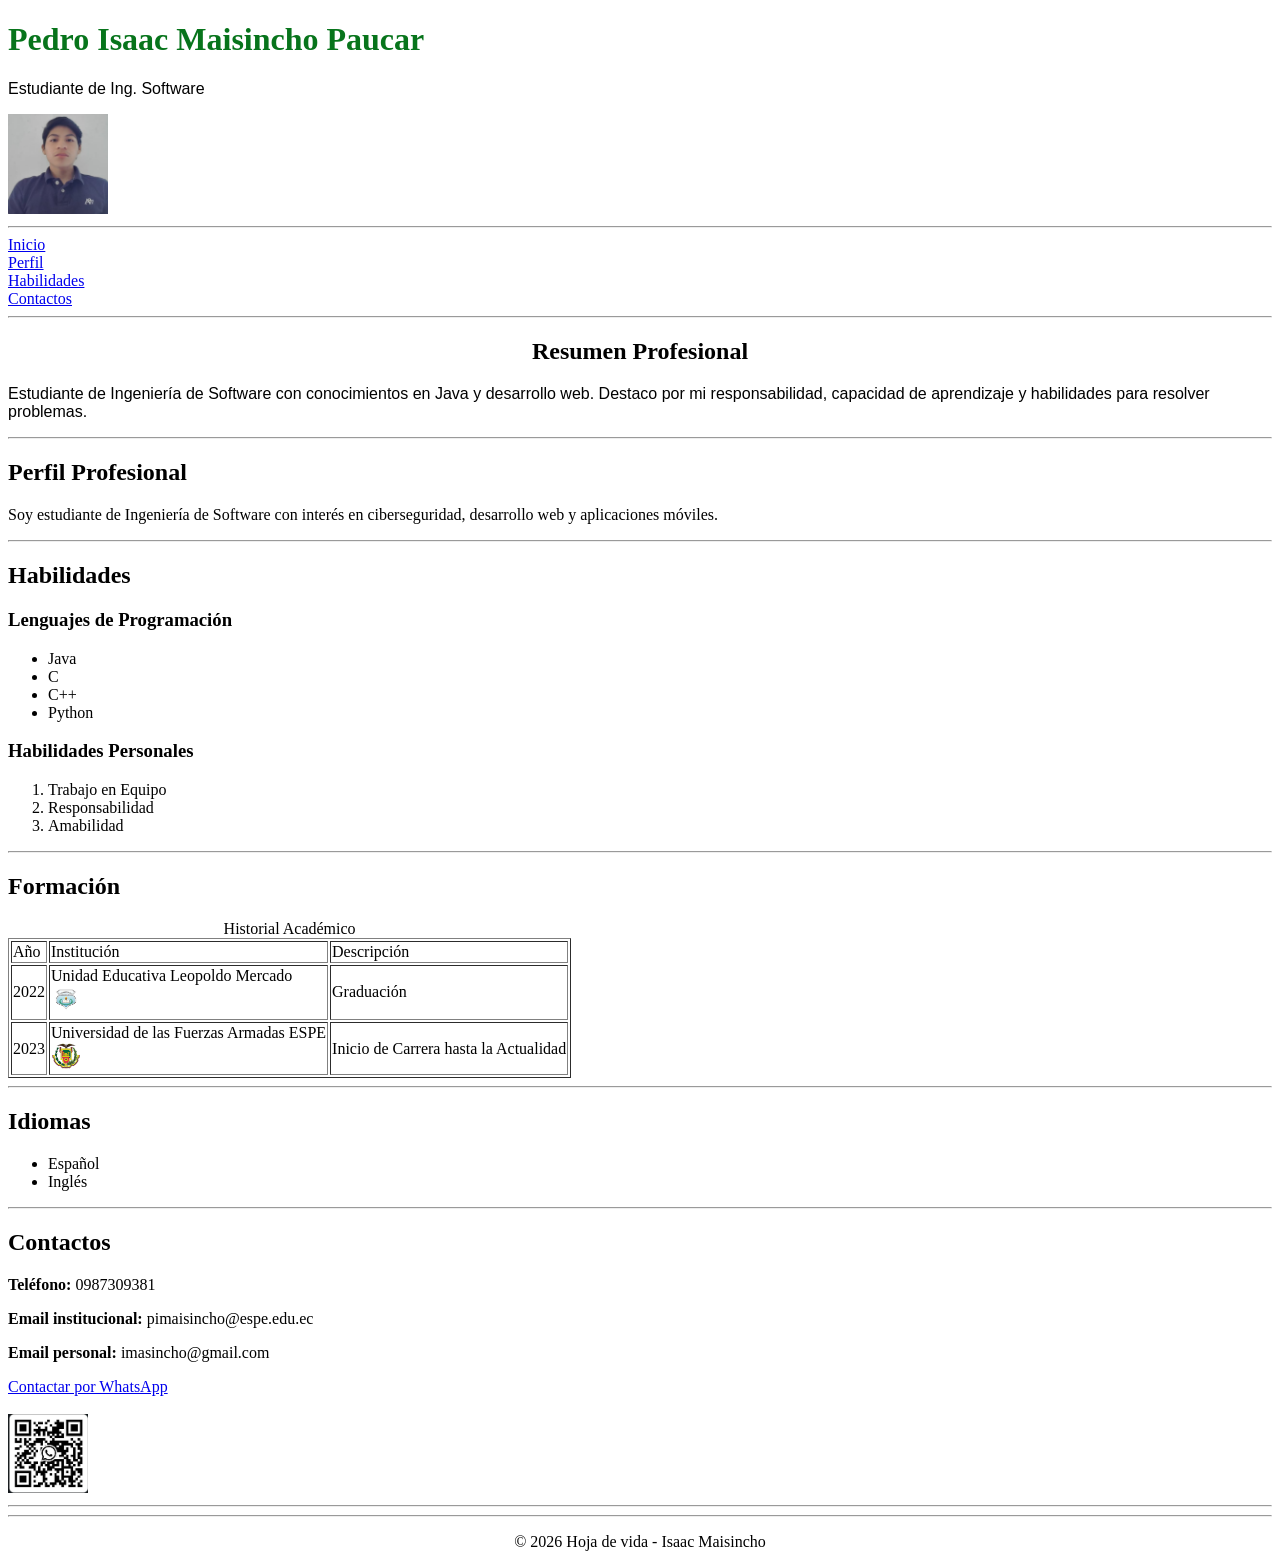
<file: index.html>
<!DOCTYPE html>
<html>
<head>
    <meta charset="UTF-8">
    <title>CV SKRIsaac</title>

    <link rel="icon" type="image/x-icon" href="./images/programa.ico">

    <style>
        .verde {
            color: rgb(7, 116, 27);
        }

        .grande {
            font-size: 40px;
        }

        .arial {
            font-family: Arial;
        }

        .centrado {
            text-align: center;
        }
    </style>
</head>

<body>

    <header>
        <h1 class="verde">Pedro Isaac Maisincho Paucar</h1>
        <p class="arial">Estudiante de Ing. Software</p>
        <img src="./images/FotoP.jpeg" alt="fotoP" width="100">
    </header>

    <hr>

    <nav>
        <a href="#">Inicio</a><br>
        <a href="#">Perfil</a><br>
        <a href="#">Habilidades</a><br>
        <a href="#">Contactos</a>
    </nav>

    <hr>

    <main>

        <section>
            <h2 class="centrado">Resumen Profesional</h2>
            <p class="arial">
                Estudiante de Ingeniería de Software con conocimientos en Java y desarrollo web. 
                Destaco por mi responsabilidad, capacidad de aprendizaje y habilidades para resolver problemas.
            </p>
        </section>

        <hr>

        <section>
            <h2>Perfil Profesional</h2>
            <p>
                Soy estudiante de Ingeniería de Software con interés en ciberseguridad,
                desarrollo web y aplicaciones móviles.
            </p>
        </section>

        <hr>

        <section>
            <h2>Habilidades</h2>

            <h3>Lenguajes de Programación</h3>
            <ul>
                <li>Java</li>
                <li>C</li>
                <li>C++</li>
                <li>Python</li>
            </ul>

            <h3>Habilidades Personales</h3>
            <ol>
                <li>Trabajo en Equipo</li>
                <li>Responsabilidad</li>
                <li>Amabilidad</li>   
            </ol>
        </section>

        <hr>

        <section>
            <h2>Formación</h2>

            <table border="1">
                <caption>Historial Académico</caption>

                <thead>
                    <tr>
                        <td>Año</td>
                        <td>Institución</td>
                        <td>Descripción</td>
                    </tr>
                </thead>

                <tbody>
                    <tr>
                        <td>2022</td>
                        <td>
                            Unidad Educativa Leopoldo Mercado <br>
                            <img src="images/UE_LM.jpg" alt="LM" width="30">
                        </td>
                        <td>Graduación</td>
                    </tr>

                    <tr>
                        <td>2023</td>
                        <td>
                            Universidad de las Fuerzas Armadas ESPE <br>
                            <img src="images/Logo_ESPE.png" alt="ESPE" width="30">
                        </td>
                        <td>Inicio de Carrera hasta la Actualidad</td>
                    </tr>
                </tbody>
            </table>
        </section>

        <hr>

        <section>
            <h2>Idiomas</h2>
            <ul>
                <li>Español</li>
                <li>Inglés</li>
            </ul>
        </section>

        <hr>

        <section>
            <h2>Contactos</h2>
            <p><strong>Teléfono:</strong> 0987309381</p>
            <p><strong>Email institucional:</strong> pimaisincho@espe.edu.ec</p>
            <p><strong>Email personal:</strong> imasincho@gmail.com</p>

            <a href="https://wa.me/593987309381" target="_blank">
                Contactar por WhatsApp
            </a>

            <br><br>

            <img src="./images/codeQr.jpeg" alt="Code Qr" width="80">
        </section>

        <hr>

    </main>

    <footer>
        <hr>
        <p class="centrado">&copy; 2026 Hoja de vida - Isaac Maisincho</p>
    </footer>

</body>
</html>
</file>
